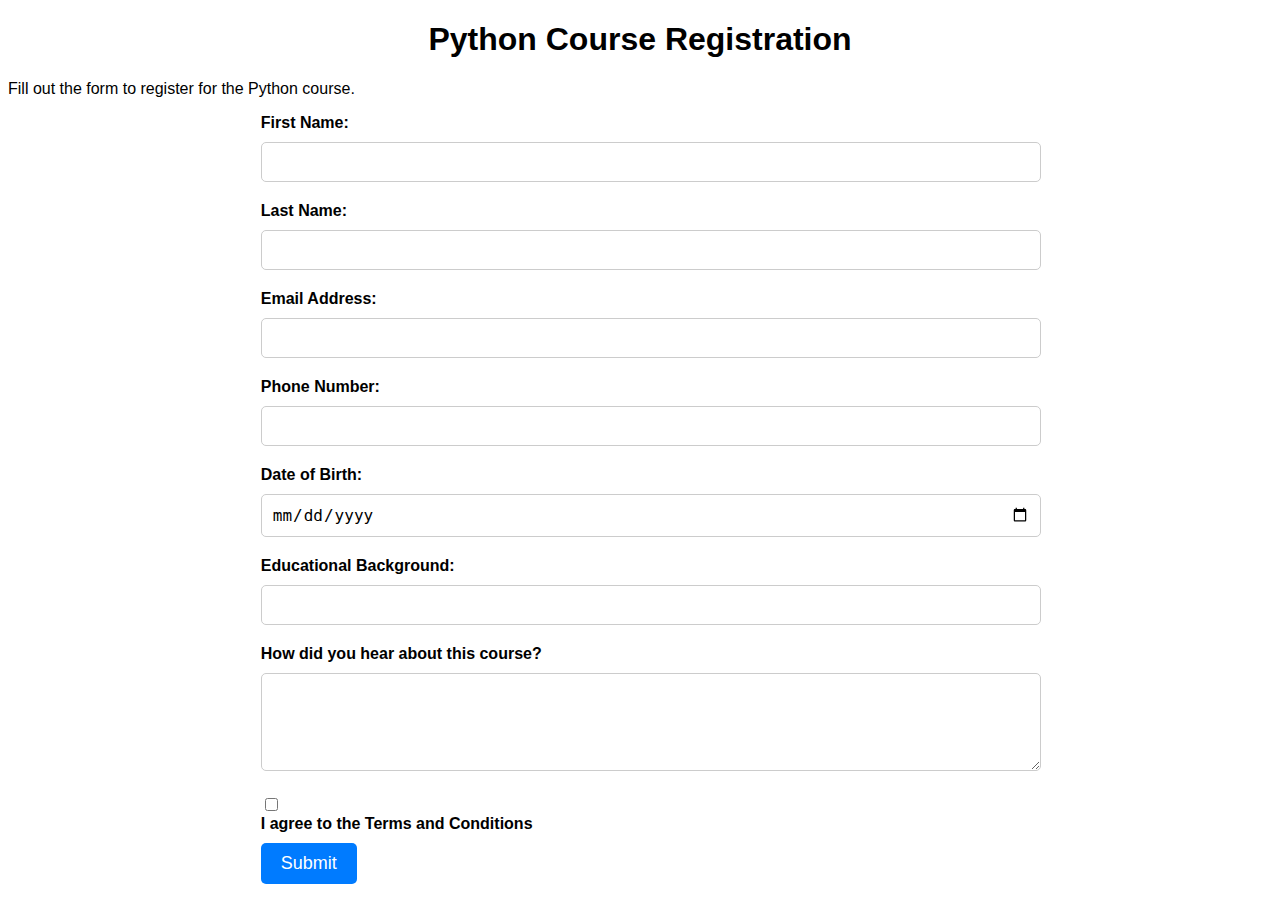
<file: index.html>
<!DOCTYPE html>
<html>
<head>
    <title>Python Course Registration Form</title>
    <style>
        body {
            font-family: Arial, sans-serif;
        }

        h1 {
            text-align: center;
        }

        form {
            width: 60%;
            margin: 0 auto;
        }

        label {
            display: block;
            margin-bottom: 10px;
            font-weight: bold;
        }

        input[type="text"],
        input[type="email"],
        input[type="tel"],
        input[type="date"],
        textarea {
            width: 100%;
            padding: 10px;
            margin-bottom: 20px;
            border: 1px solid #ccc;
            border-radius: 5px;
            font-size: 16px;
        }

        input[type="checkbox"] {
            margin-right: 5px;
        }

        #submit-button {
            background-color: #007BFF;
            color: #fff;
            padding: 10px 20px;
            border: none;
            cursor: pointer;
            border-radius: 5px;
            font-size: 18px;
        }

        #submit-button:hover {
            background-color: #0056b3;
        }

        .error {
            color: red;
        }

        .success {
            color: green;
        }
    </style>
</head>
<body>
    <h1>Python Course Registration</h1>
    <p>Fill out the form to register for the Python course.</p>

    <form action="#" onsubmit="return validateForm()">
        <label for="first_name">First Name:</label>
        <input type="text" id="first_name" name="first_name" required>

        <label for="last_name">Last Name:</label>
        <input type="text" id="last_name" name="last_name" required>

        <label for="email">Email Address:</label>
        <input type="email" id="email" name="email" required>
        <span id="email-error" class="error"></span>

        <label for="phone">Phone Number:</label>
        <input type="tel" id="phone" name="phone" required>
        <span id="phone-error" class="error"></span>

        <label for="dob">Date of Birth:</label>
        <input type="date" id="dob" name="dob" required>

        <label for="edu_background">Educational Background:</label>
        <input type="text" id="edu_background" name="edu_background" required>

        <label for="how_hear">How did you hear about this course?</label>
        <textarea id="how_hear" name="how_hear" rows="4" cols="50" required></textarea>

        <input type="checkbox" id="terms" name="terms" required>
        <label for="terms">I agree to the Terms and Conditions</label>
        <span id="terms-error" class="error"></span>

        <div id="form-messages" class="success"></div>

        <input type="submit" value="Submit" id="submit-button">
    </form>

    <script>
        function validateForm() {
            var email = document.getElementById('email').value;
            var phone = document.getElementById('phone').value;
            var terms = document.getElementById('terms').checked;

            var emailError = document.getElementById('email-error');
            var phoneError = document.getElementById('phone-error');
            var termsError = document.getElementById('terms-error');
            var formMessages = document.getElementById('form-messages');

            // Basic email validation
            var emailRegex = /^[a-zA-Z0-9._-]+@[a-zA-Z0-9.-]+\.[a-zA-Z]{2,4}$/;
            if (!emailRegex.test(email)) {
                emailError.textContent = "Please enter a valid email address.";
                return false;
            } else {
                emailError.textContent = "";
            }

            // Basic phone number validation (assuming 10 digits)
            var phoneRegex = /^\d{10}$/;
            if (!phoneRegex.test(phone)) {
                phoneError.textContent = "Please enter a valid 10-digit phone number.";
                return false;
            } else {
                phoneError.textContent = "";
            }

            if (!terms) {
                termsError.textContent = "You must agree to the Terms and Conditions.";
                return false;
            } else {
                termsError.textContent = "";
            }

            // Redirect to another HTML page upon successful validation
                    // Add a delay of 2 seconds (2000 milliseconds) before redirecting
        setTimeout(function() {
            // Redirect the user to the signup page
            window.location.href = 'error.html'; // Replace 'signup.html' with the actual URL of your signup page
        }, 1000); // 2000 milliseconds (2 seconds) delay

            // Prevent actual form submission (for demonstration purposes)
            return false;
        }
    </script>
</body>
</html>
</file>
